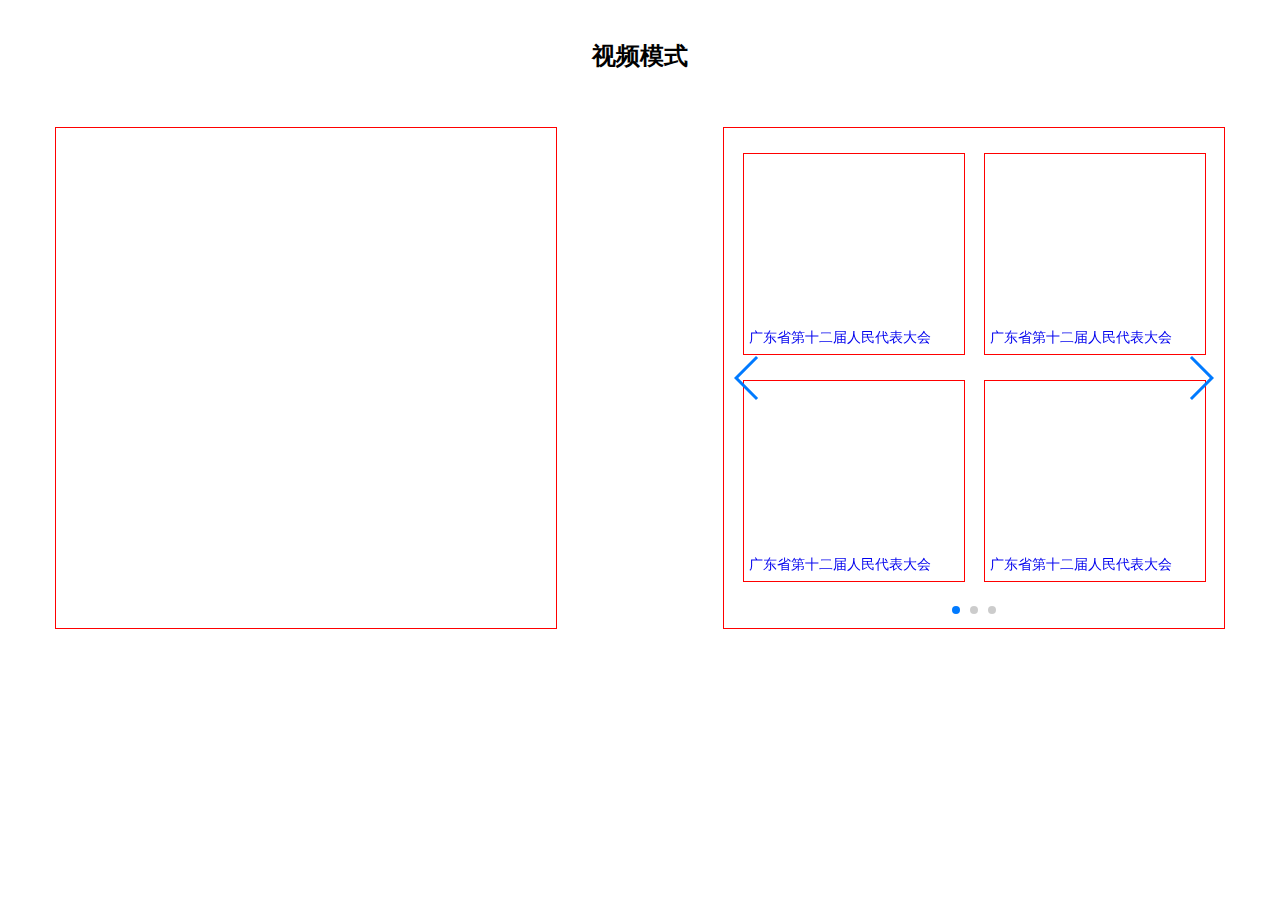
<file: index.html>
<!DOCTYPE html>
<html>

	<head>
		<meta charset="utf-8" />
		<title></title>
		<link rel="stylesheet" href="css/swiper.min.css" />
		<style>
			* {
				margin: 0;
				padding: 0;
			}
			
			h2 {
				text-align: center;
				padding: 40px 0;
			}
			
			#container {
				width: 1200px;
				margin: 0 auto;
			}
			
			.main {
				margin: 15px 15px;
			}
			
			.lf {
				width: 500px;
				height: 500px;
				float: left;
				border: 1px solid red;
			}
			
			.rg {
				
				float: right;
				border: 1px solid red;
			}
			
			.swiper-container{
				width: 500px;
				height: 500px;
			}
			.swiper-slide li{
				width: 220px;
				height: 200px;
				border: 1px solid red;
				float: left;
				margin-top: 25px ;
				margin-left: 19px;
				list-style: none;
				position: relative;
			}
			.swiper-slide li a{
				text-decoration: none;
				display: block;
				width: 100%;
				height: 100%;
			}
			.swiper-slide li a span{
				width: 200px;
				height: 25px;
				display: block;
				font-size:14px ;
				padding-left: 5px;
				position: absolute;
				bottom: 0;
				overflow: hidden;
			}
			
			.clearfix:before,
			.clearfix:after {
				display: table;
				line-height: 0;
				content: "";
			}
			
			.clearfix:after {
				clear: both;
			}
		</style>
	</head>

	<body>
		<div id="head">
			<h2>视频模式</h2>
		</div>
		<div id="container">
			<div class="main clearfix">
				<div class="lf">
					<iframe frameborder="no" scrolling="yes" name="kk" src="" width="100%" height="100%"></iframe>
				</div>
				<div class="rg">
					<div class="swiper-container">
						<div class="swiper-wrapper">
							<div class="swiper-slide">
								<ul>
									<li>
										<a href="http://www.baidu.com" target="kk">
											<span>广东省第十二届人民代表大会</span>
										</a>
									</li>
									<li>
										<a href="http://www.hao123.com" target="kk">
											<span>广东省第十二届人民代表大会</span>
										</a>
									</li>
									<li>
										<a href="#">
											<span>广东省第十二届人民代表大会</span>
										</a>
									</li>
									<li>
										<a href="#">
											<span>广东省第十二届人民代表大会</span>
										</a>
									</li>
								</ul>
							</div>
							<div class="swiper-slide">
								<ul>
									<li></li>
									<li></li>
									<li></li>
									<li></li>
								</ul>
							</div>
							<div class="swiper-slide">
								<ul>
									<li></li>
									<li></li>
									<li></li>
									<li></li>
								</ul>
							</div>
						</div>
						<!-- 如果需要分页器 -->
						<div class="swiper-pagination"></div>
						<!-- 如果需要导航按钮 -->
						<div class="swiper-button-prev"></div>
						<div class="swiper-button-next"></div>
					</div>
				</div>
			</div>
		</div>

		<script type="text/javascript" src="js/swiper.min.js"></script>
		<script>
			var swiper = new Swiper('.swiper-container', {
				autoplay: 3000,
				autoplayDisableOnInteraction : false,
				
				pagination: '.swiper-pagination',
				nextButton: '.swiper-button-next',
				prevButton: '.swiper-button-prev',
				slidesPerView: 1,
				paginationClickable: true,
				spaceBetween: 30,
				loop: true
			});
		</script>
	</body>

</html>
</file>
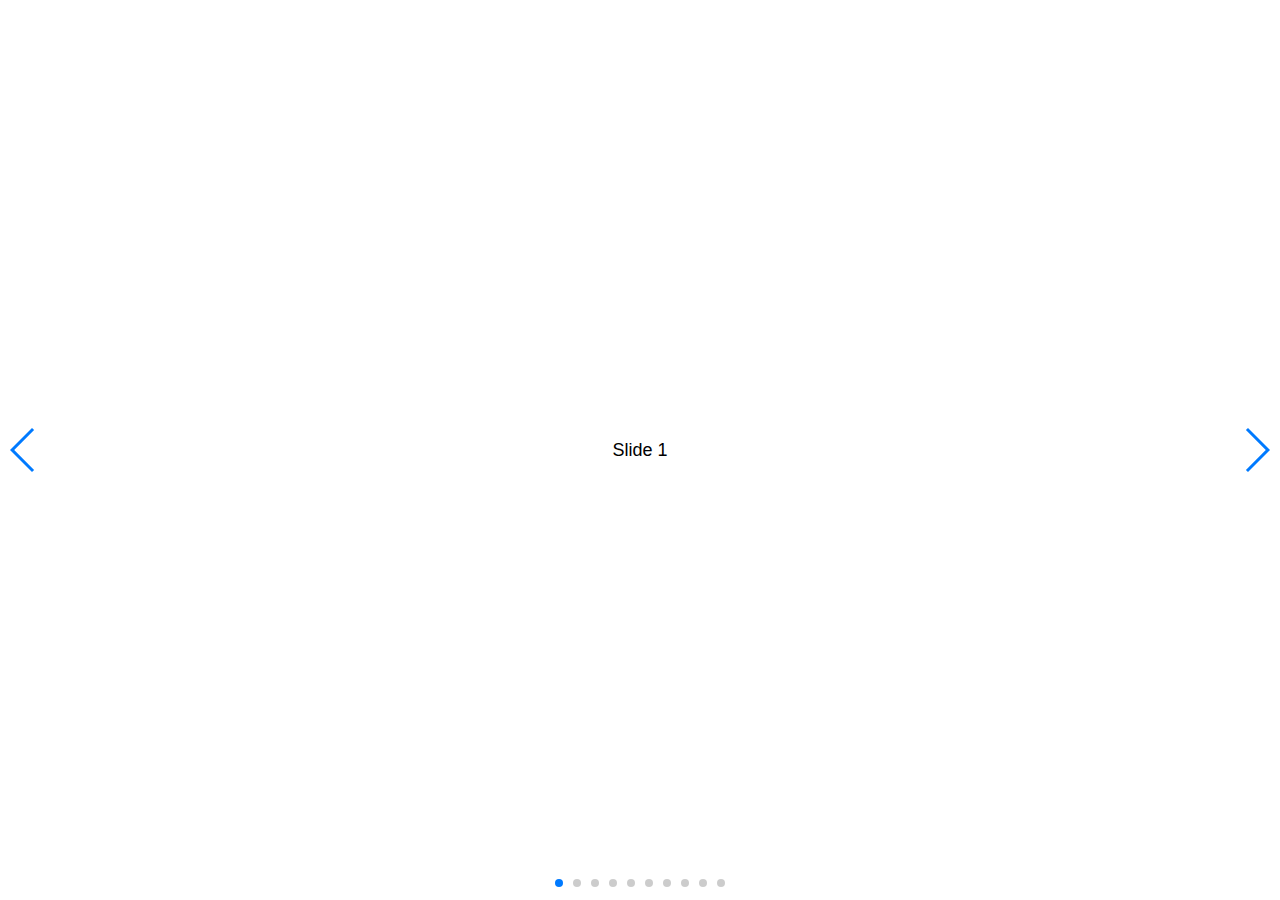
<file: 15-infinite-loop.html>
<!DOCTYPE html>
<html lang="en">
<head>
    <meta charset="utf-8">
    <title>Swiper demo</title>
    <meta name="viewport" content="width=device-width, initial-scale=1, minimum-scale=1, maximum-scale=1">

    <!-- Link Swiper's CSS -->
    <link rel="stylesheet" href="css/swiper.min.css">

    <!-- Demo styles -->
    <style>
    html, body {
        position: relative;
        height: 100%;
    }
    body {
        background: #eee;
        font-family: Helvetica Neue, Helvetica, Arial, sans-serif;
        font-size: 14px;
        color:#000;
        margin: 0;
        padding: 0;
    }
    .swiper-container {
        width: 100%;
        height: 100%;
        margin-left: auto;
        margin-right: auto;
    }
    .swiper-slide {
        text-align: center;
        font-size: 18px;
        background: #fff;

        /* Center slide text vertically */
        display: -webkit-box;
        display: -ms-flexbox;
        display: -webkit-flex;
        display: flex;
        -webkit-box-pack: center;
        -ms-flex-pack: center;
        -webkit-justify-content: center;
        justify-content: center;
        -webkit-box-align: center;
        -ms-flex-align: center;
        -webkit-align-items: center;
        align-items: center;
    }
    </style>
</head>
<body>
    <!-- Swiper -->
    <div class="swiper-container">
        <div class="swiper-wrapper">
            <div class="swiper-slide">Slide 1</div>
            <div class="swiper-slide">Slide 2</div>
            <div class="swiper-slide">Slide 3</div>
            <div class="swiper-slide">Slide 4</div>
            <div class="swiper-slide">Slide 5</div>
            <div class="swiper-slide">Slide 6</div>
            <div class="swiper-slide">Slide 7</div>
            <div class="swiper-slide">Slide 8</div>
            <div class="swiper-slide">Slide 9</div>
            <div class="swiper-slide">Slide 10</div>
        </div>
        <!-- Add Pagination -->
        <div class="swiper-pagination"></div>
        <!-- Add Arrows -->
        <div class="swiper-button-next"></div>
        <div class="swiper-button-prev"></div>
    </div>

    <!-- Swiper JS -->
    <script src="js/swiper.min.js"></script>

    <!-- Initialize Swiper -->
    <script>
    var swiper = new Swiper('.swiper-container', {
        pagination: '.swiper-pagination',
        nextButton: '.swiper-button-next',
        prevButton: '.swiper-button-prev',
        slidesPerView: 1,
        paginationClickable: true,
        spaceBetween: 30,
        loop: true
    });
    </script>
</body>
</html>
</file>
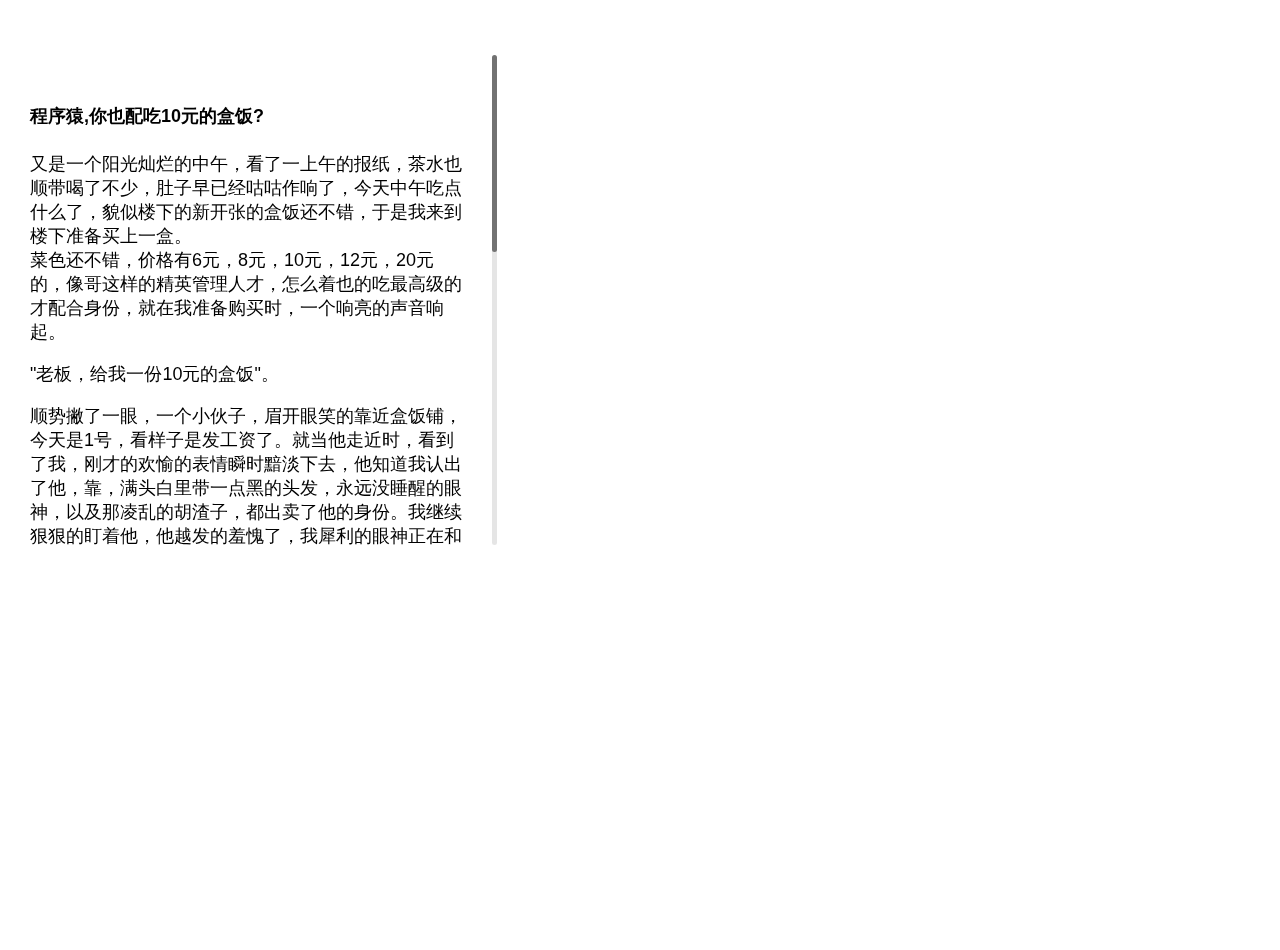
<file: 32-scroll-container.html>
<!DOCTYPE html>
<html lang="en">

	<head>
		<meta charset="utf-8">
		<title>Swiper demo</title>
		<meta name="viewport" content="width=device-width, initial-scale=1, minimum-scale=1, maximum-scale=1">

		<!-- Link Swiper's CSS -->
		<link rel="stylesheet" href="css/swiper.min.css">

		<!-- Demo styles -->
		<style>
			html,
			body {
				position: relative;
				height: 100%;
			}
			
			body {
				background: #fff;
				font-family: Helvetica Neue, Helvetica, Arial, sans-serif;
				font-size: 14px;
				color: #000;
				margin: 0;
				padding: 0;
			}
			#div1{
				width: 500px;
				height: 500px;
				margin-top: 50px;
			}
			.swiper-container {
				width: 100%;
				height: 100%;
			}
			
			.swiper-slide {
				font-size: 18px;
				height: auto;
				-webkit-box-sizing: border-box;
				box-sizing: border-box;
				padding: 30px;
			}
		</style>
	</head>

	<body>
		<div id="div1">
			<!-- Swiper -->
			<div class="swiper-container">
				<div class="swiper-wrapper">
					<div class="swiper-slide swiper-slide-active">
						<h4>程序猿,你也配吃10元的盒饭?</h4>
						<p>又是一个阳光灿烂的中午，看了一上午的报纸，茶水也顺带喝了不少，肚子早已经咕咕作响了，今天中午吃点什么了，貌似楼下的新开张的盒饭还不错，于是我来到楼下准备买上一盒。<br> 菜色还不错，价格有6元，8元，10元，12元，20元的，像哥这样的精英管理人才，怎么着也的吃最高级的才配合身份，就在我准备购买时，一个响亮的声音响起。
						</p>
						<p>"老板，给我一份10元的盒饭"。</p>
						<p>顺势撇了一眼，一个小伙子，眉开眼笑的靠近盒饭铺，今天是1号，看样子是发工资了。就当他走近时，看到了我，刚才的欢愉的表情瞬时黯淡下去，他知道我认出了他，靠，满头白里带一点黑的头发，永远没睡醒的眼神，以及那凌乱的胡渣子，都出卖了他的身份。我继续狠狠的盯着他，他越发的羞愧了，我犀利的眼神正在和他做着底层通信，我默默的向他传达一个信息，<br> "你，也配吃10元的盒饭?"。
						</p>
						<p> 他哀怜的眼神似乎在祈求我不要拆穿他的身份，可惜，哥这么有正义感的人，怎么能在这个时候放弃原则!<br> "你不是隔壁公司的程序员么?"
							<br> 就这一瞬间，他整个人似乎崩溃下去，刚才欢愉的表情彻底变为哭丧，周围的小摊贩以及路人甲乙丙丁，都纷纷投来了鄙视的眼光，他瘟鸡一样的双手抓着头发，痛苦的蹲了下去。
						</p>
						<p> 就在这时，人群中终于有人忍不住了，大声呵骂到，<br> "呸，程序员也敢吃10元的盒饭，真不要脸"
							<br> 一位老大娘好心的提醒到，
							<br> "小伙子啊，你一个程序员，挣点钱不容易啊，怎么吃10元的盒饭啊"
						</p>
						<p>一名打扮妖艳入时的姑娘说到，<br> "人家当小姐的都才吃10元，你也敢要10元的?"
							<br> 我义正言辞的给他说到，
							<br> "我说一句话顶你写一万行代码，也才吃20元的盒饭，你竟敢吃10元的"
							<br> 老板也发话了，
							<br> "是程序员啊，太不好意思了，你吃6元的吧，不然人家知道我卖了你10元的，我这生意就做不了啊"
						</p>
						<p> 他终于发出颤抖的声音说到<br> "对不起，我刚才说错了，给我一份6元的"。
							<br> 这时人群中爆发出激烈的掌声，我知道，这是我又一次坚持原则，换来的荣誉的赞赏! &nbsp;
						</p>
					</div>
				</div>
				<!-- Add Scroll Bar -->
				<div class="swiper-scrollbar"></div>
			</div>
		</div>

		<!-- Swiper JS -->
		<script src="js/swiper.min.js"></script>

		<!-- Initialize Swiper -->
		<script>
			var swiper = new Swiper('.swiper-container', {
				scrollbar: '.swiper-scrollbar',
				direction: 'vertical',
				slidesPerView: 'auto',
				mousewheelControl: true,
				freeMode: true
			});
		</script>
	</body>

</html>
</file>
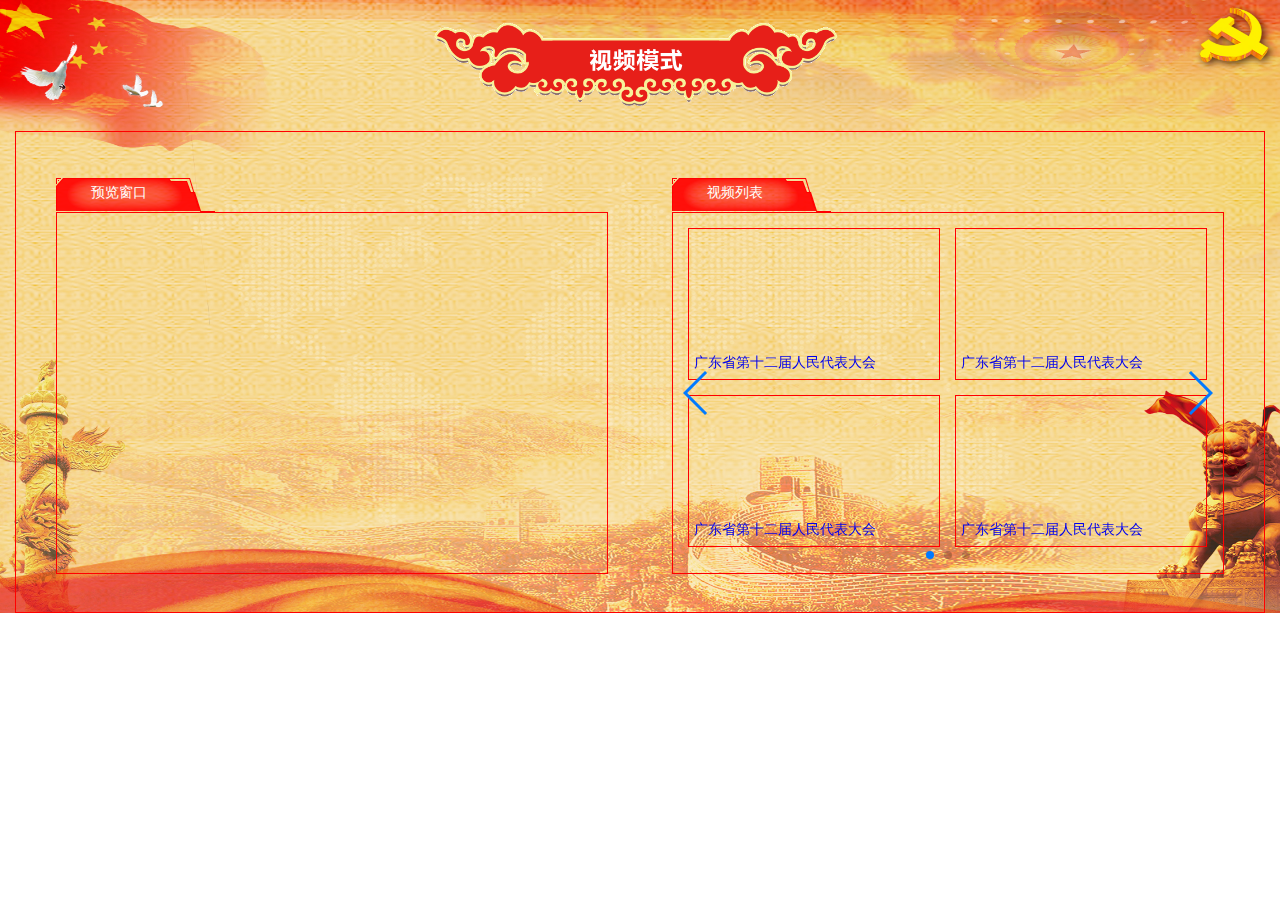
<file: index2.html>
<!DOCTYPE html>
<html>

	<head>
		<meta charset="utf-8" />
		<title></title>
		<link rel="stylesheet" href="css/swiper.min.css" />
		<style>
			* {
				margin: 0;
				padding: 0;
			}
			body{
				width: 100%;
				height: 100%;
				background: url(img/视频模式2.jpg) no-repeat;
				overflow: hidden;
				background-size: 100% 100%;
			}
			/*#bg {
				position: fixed;
				width: 100%;
				height: 100%;
				z-index: -1;
			}*/
			
			#head img {
				display: block;
				width: 33%;
				margin: 0 auto;
				padding-top: 15px;
			}
			
			#container {
				width: 1250px;
				margin: 0 auto;
				padding-top: 20px;
			}
			
			.main {
				height: 480px;
				border: 1px solid red;
				position: relative;
			}
			
			.lf {
				width: 550px;
				height: 360px;
				float: left;
				margin-top: 80px;
				margin-left: 40px;
				border: 1px solid red;
				position: relative;
			}
			.ti{
				width: 168px;
				height: 40px;
				background: url(img/hbj.png) no-repeat;
				position: absolute;
				top: -39px;
				left: -6px;
				font-size: 14px;
				color: #FFFFFF;
			}
			.ti span{
				display: block;
				position: absolute;
				top: 10px;
				left: 40px;
			}
			.rg {
				float: right;
				margin-top: 80px;
				margin-right: 40px;
				border: 1px solid red;
				position: relative;
			}
			
			.swiper-container {
				width: 550px;
				height: 360px;
			}
			
			.swiper-slide li {
				width: 250px;
				height: 150px;
				border: 1px solid red;
				float: left;
				margin-top: 15px;
				margin-left: 15px;
				list-style: none;
				position: relative;
			}
			
			.swiper-slide li a {
				text-decoration: none;
				display: block;
				width: 100%;
				height: 100%;
			}
			
			.swiper-slide li a span {
				width: 200px;
				height: 25px;
				display: block;
				font-size: 14px;
				padding-left: 5px;
				position: absolute;
				bottom: 0;
				overflow: hidden;
			}
			
		</style>
	</head>

	<body>
		<!--<img id="bg" src="img/视频模式2.jpg" />-->
		<div id="head">
			<img src="img/视频模式_03.png" alt="" />
		</div>
		<div id="container">
			<div class="main">
				
				<div class="lf">
					<div class="ti"><span>预览窗口</span></div>
				</div>
				
				<div class="rg">
					<div class="ti"><span>视频列表</span></div>
					<div class="swiper-container">
						<div class="swiper-wrapper">
							<div class="swiper-slide">
								<ul>
									<li>
										<a href="http://www.baidu.com" target="kk">
											<span>广东省第十二届人民代表大会</span>
										</a>
									</li>
									<li>
										<a href="http://www.hao123.com" target="kk">
											<span>广东省第十二届人民代表大会</span>
										</a>
									</li>
									<li>
										<a href="#">
											<span>广东省第十二届人民代表大会</span>
										</a>
									</li>
									<li>
										<a href="#">
											<span>广东省第十二届人民代表大会</span>
										</a>
									</li>
								</ul>
							</div>
							<div class="swiper-slide">
								<ul>
									<li></li>
									<li></li>
									<li></li>
									<li></li>
								</ul>
							</div>
							<div class="swiper-slide">
								<ul>
									<li></li>
									<li></li>
									<li></li>
									<li></li>
								</ul>
							</div>
						</div>

						<!-- 如果需要分页器 -->
						<div class="swiper-pagination"></div>
						<!-- 如果需要导航按钮 -->
						<div class="swiper-button-prev"></div>
						<div class="swiper-button-next"></div>
					</div>
				</div>
			</div>
		      
		</div>

		<script type="text/javascript" src="js/swiper.min.js"></script>
		<script>
			var swiper = new Swiper('.swiper-container', {
				autoplay: 3000,
				autoplayDisableOnInteraction: false,

				pagination: '.swiper-pagination',
				nextButton: '.swiper-button-next',
				prevButton: '.swiper-button-prev',
				slidesPerView: 1,
				paginationClickable: true,
				spaceBetween: 30,
				loop: true
			});
		</script>
	</body>

</html>
</file>
